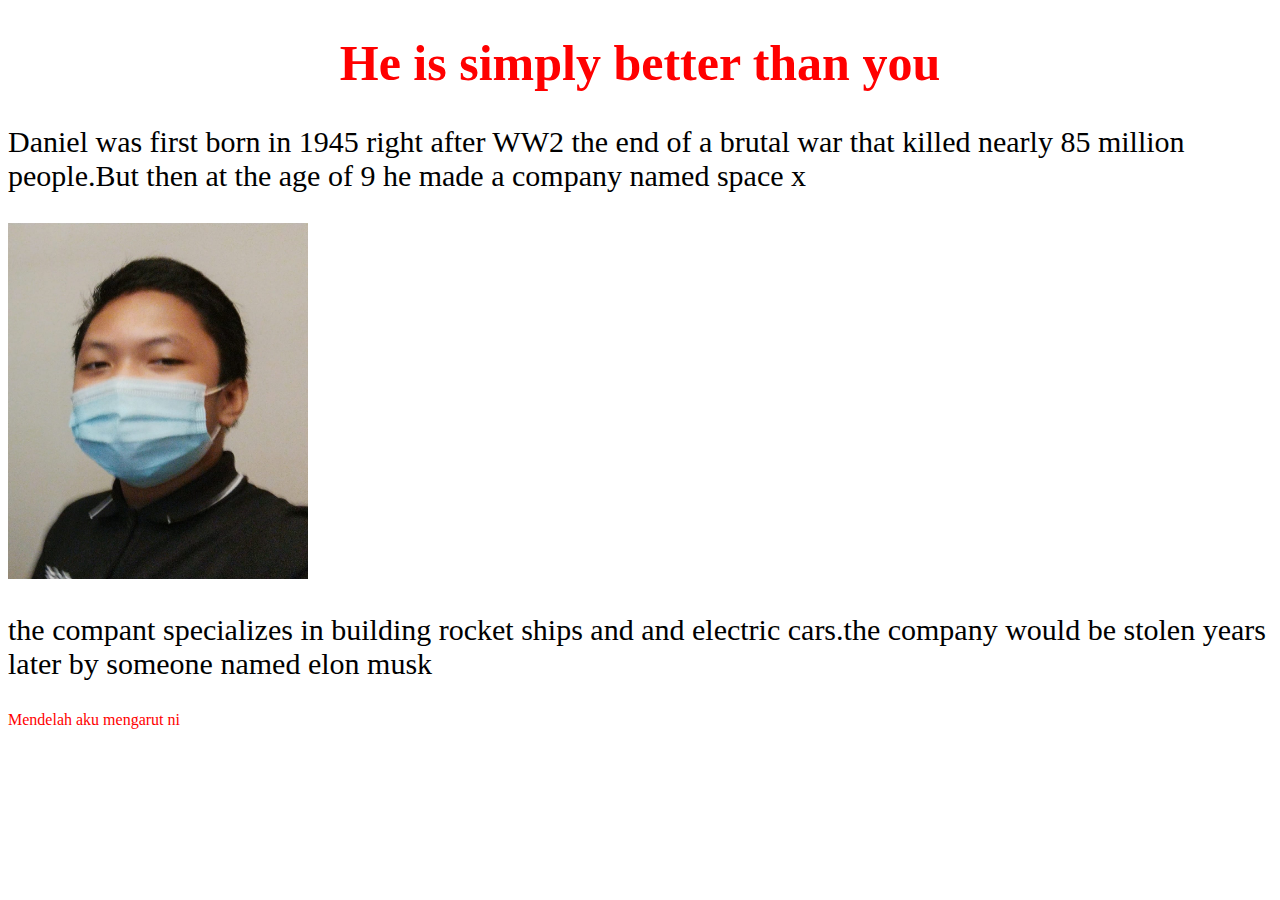
<file: index.html>
<!DOCTYPE html>
<html>
<head>
  <meta charset="UTF-8">
  <link rel="stylesheet" href="style.css">
  <title>
    THE REASON DANIEL IS THE BEST PERSON
  </title>
  </head>
  <body>
    <h1>He is simply better than you</h1>
    <p>Daniel was first born in 1945 right after WW2 the end of a brutal war that
   killed nearly 85 million people.But then at the age of 9 he made a company
   named space x</p>
    <img class="img-danieol" src="img/danieol.jpg" alt="danieol">
    <p>the compant specializes in building rocket ships and and electric cars.the company would be stolen years later by someone named elon musk</p>
    <hi>Mendelah aku mengarut ni</h1>
    </body>
</html>
</file>
<file: style.css>
h1 {
  color: red;
  font-size: 50px;
  text-align: center;
}
.img-danieol {
  width:300px;
  align: center;
}
p {
  font-size: 30px;
}
hi {
  color: red;
}
</file>
